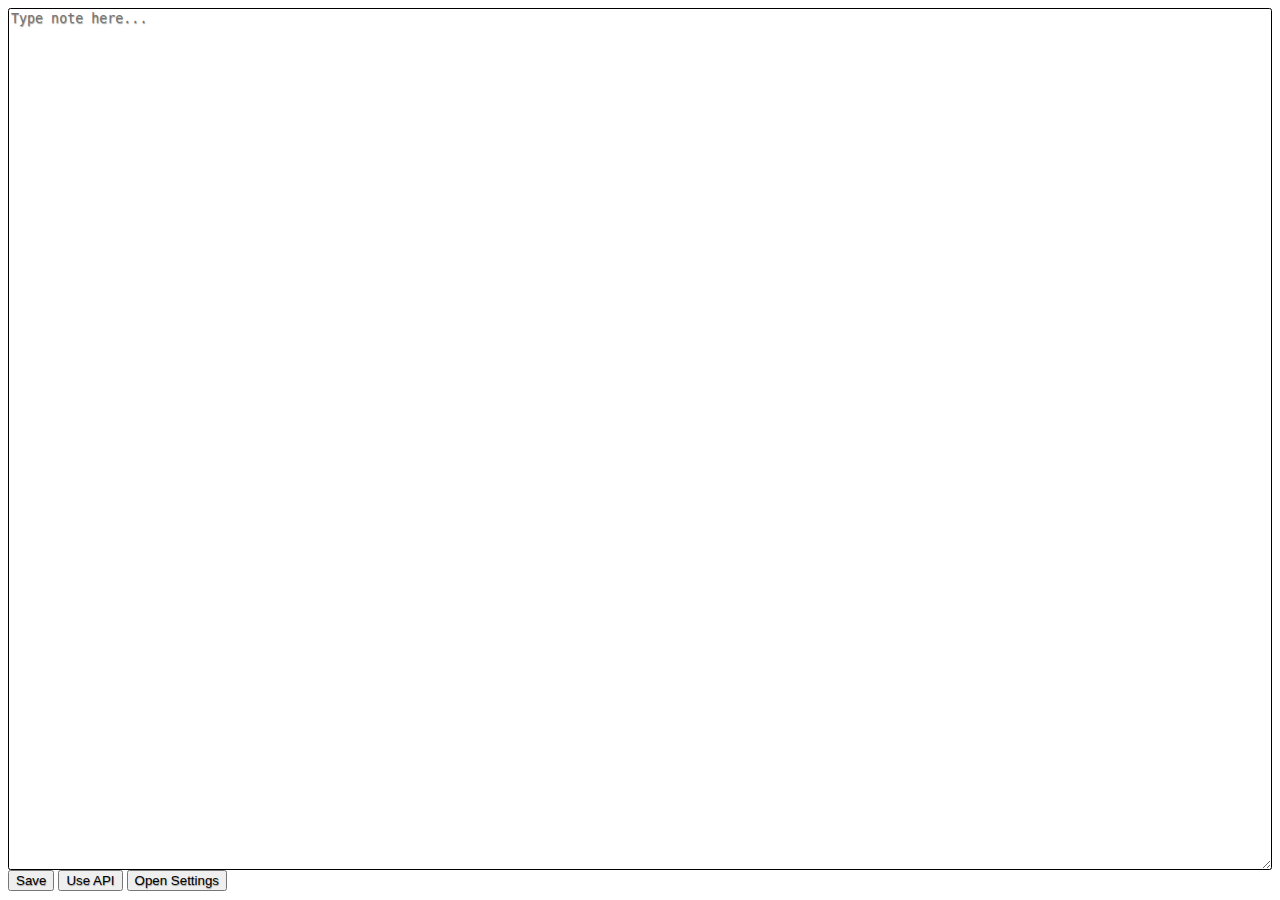
<file: index.html>
<html>
  <head>
    <meta charset="utf-8">
    <meta name="viewport" content="width=device-width">
    <meta property="og:title" content="Notepad">
    <meta property="og:site_name" content="Notepad">
    <meta property="og:description" content="A simple notepad with local/API saving">
    <meta property="og:type" content="website">
    <meta property="og:locale" content="en_US">
    <meta name="description" content="A simple notepad with local/API saving">
    <meta name="theme-color" content="#fff">
    <link rel="icon" href="favicon.png">
    <link rel="manifest" href="manifest.json">
    <link rel="stylesheet" href="index.css">
    <script src="Buffer.js"></script>
    <script src="index.js"></script>
    <title>Notepad</title>
  </head>
  <body>
    <noscript>
      <text style="font-family: monospace;">Please enable JavaScript for the page, This website cannot function without JavaScript.</text>
      <br>
    </noscript>
    <textarea id="noteArea" placeholder="Type note here..."></textarea>
    <br>
    <button id="saveBtn">Save</button>
    <button id="switchBtn">Use API</button>
    <button id="settingsBtn">Open Settings</button>
    <script>onLoad()</script>
  </body>
</html>
</file>
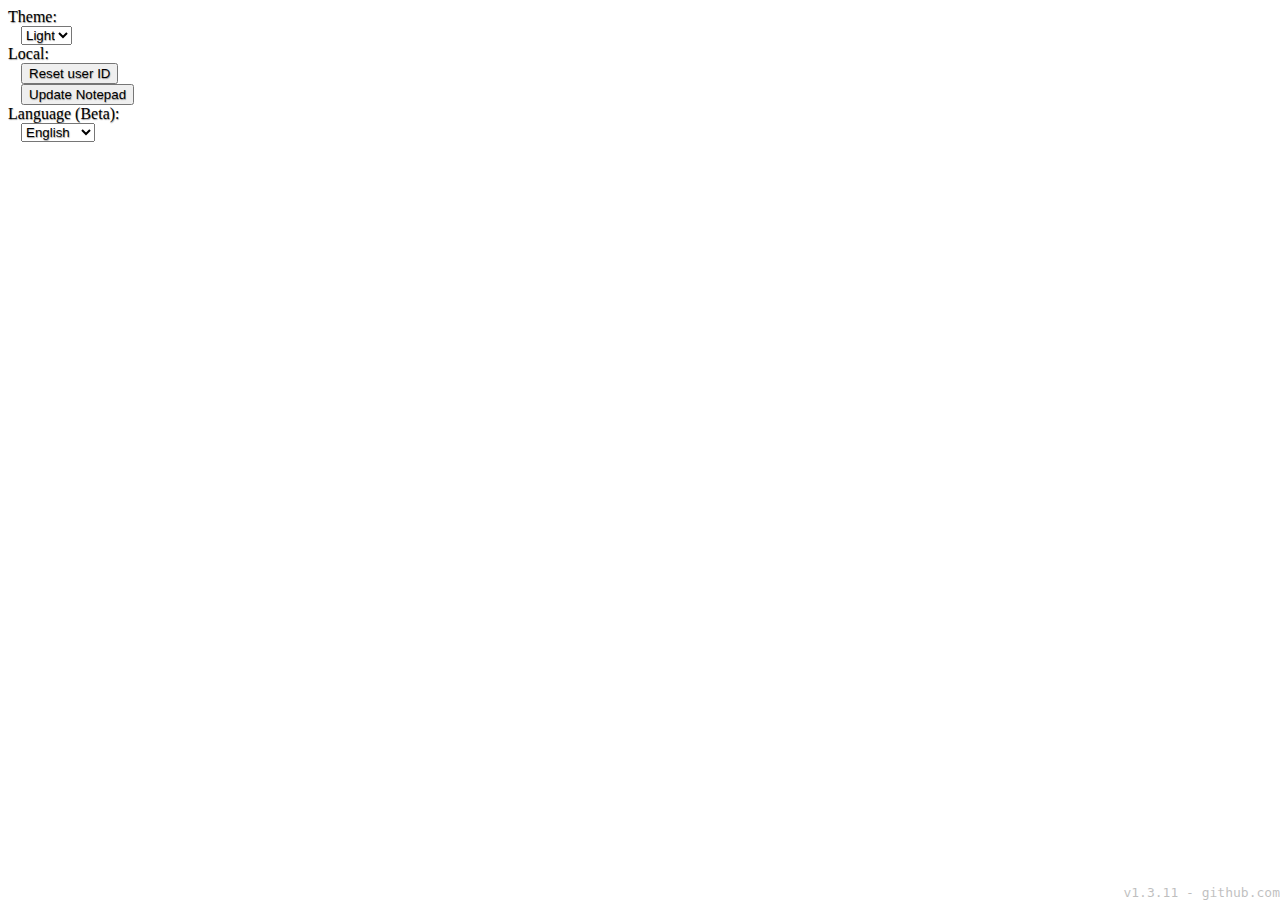
<file: options.html>
<html lang="en-US">
  <head>
    <meta name="google-site-verification" content="Mr7RLiKGa2iySBOLk57_iUAXZP6QZLIipb3F1cKqlqo">
    <meta charset="utf-8">
    <meta name="viewport" content="width=device-width">
    <meta property="og:site_name" content="Notepad">
    <meta property="og:url" content="https://notepad.daisydogs07.repl.co/options">
    <meta property="og:title" content="Notepad Options">
    <meta property="og:description" content="Options for the Notepad">
    <meta property="og:type" content="website">
    <meta property="og:image:url" content="https://notepad.daisydogs07.repl.co/favicon.png">
    <meta property="og:locale" content="en_US">
    <meta name="description" content="Options for the Notepad">
    <meta name="theme-color" content="#ffffff">
    <link rel="search" href="/sitemap.xml" type="application/opensearchdescription+xml">
    <link rel="apple-touch-icon" href="/favicon.png">
    <link rel="manifest" href="/manifest.json">
    <link rel="canonical" href="https://notepad.daisydogs07.repl.co">
    <link rel="shortcut icon" href="/favicon.png">
    <style>#text {
  text-shadow: 0.5px 0.5px 1px #999;
}
#themeSelect {
  text-shadow: 0.5px 0.5px 1px #999;
}
#reset_id {
  text-shadow: 0.5px 0.5px 1px #999;
}
#reset_cache {
  text-shadow: 0.5px 0.5px 1px #999;
}
#langSelect {
  text-shadow: 0.5px 0.5px 1px #999;
}</style>
    <script>if (!localStorage.options)
  localStorage.options = '{"theme":"light","language":"English"}';
let o = JSON.parse(localStorage.options);
setInterval(() => {
  try {
    o = JSON.parse(localStorage.options);
  } catch (e) {}
}, 500);
function updateLang(language = o.language) {
  switch (language) {
    case 'English':
      document.body.parentElement.lang = 'en-US';
      break;
    case 'Espanol':
      document.body.parentElement.lang = 'es';
      break;
    case 'Francais':
      document.body.parentElement.lang = 'fr';
      break;
  }
}
function getText(text) {
  let res;
  switch (document.body.parentElement.lang) {
    case 'es':
      res = {
        "Theme:": "Tema:",
        Light: "Luz",
        Dark: "Oscuro",
        "Reset user ID": "Restablecer el ID de usuario",
        "Update Notepad": "Actualizar el Bloc de notas",
        "Language (Beta):": "Idioma (Beta):",
      }[text];
      break;
    case 'fr':
      res = {
        "Theme:": "Thème:",
        Light: "Lumière",
        Dark: "Obscur",
        "Reset user ID": "Réinitialiser l'ID utilisateur",
        "Update Notepad": "Mise à jour du bloc-notes",
        "Language (Beta):": "Langue (Bêta):"
      }[text];
      break;
  }
  return res || text;
}
function updateText(language) {
  updateLang(language);
  text[0].innerHTML = getText('Theme:');
  themeSelect.options[0].innerHTML = getText('Light');
  themeSelect.options[1].innerHTML = getText('Dark');
  reset_id.innerHTML = getText('Reset user ID');
  reset_cache.innerHTML = getText('Update Notepad');
  text[2].innerHTML = getText('Language (Beta):');
}
function options() {
  if (o.theme === 'dark') {
    themeSelect.value = getText('Dark');
    [
      text[0],
      text[1],
      text[2]
    ].forEach(t => t.style = 'font-size: 16px; color: #FFF; text-shadow: 0.5px 0.5px 1px #666;');
    [
      themeSelect,
      reset_id,
      reset_cache,
      langSelect
    ].forEach(b => b.style = 'margin-left: 13px; color: #FFF; background-color: #000; text-shadow: 0.5px 0.5px 1px #666;');
    version.style.color = '#FFF';
    document.body.style.backgroundColor = '#000';
  }
  ononline = () => {
    reset_cache.disabled = false;
  };
  onoffline = () => {
    reset_cache.disabled = true;
  };
  if (!navigator.onLine)
    onoffline();
  reset_id.onclick = () => localStorage.removeItem('userID');
  reset_cache.onclick = () => caches.delete('Notepad')
    .then(() => caches.open('Notepad'))
    .then(cache => cache.addAll([
      '/',
      '/options',
      '/manifest.json',
      '/favicon.png'
    ]))
    .catch(() => alert('Update failed.'));
  themeSelect.onchange = () => {
    if (themeSelect.value === getText('Dark')) {
      if (o.theme === 'light') {
        localStorage.options = `{"theme":"dark","language":"${o.language}"}`;
        [
          text[0],
          text[1],
          text[2]
        ].forEach(t => t.style = 'font-size: 16px; color: #FFF; text-shadow: 0.5px 0.5px 1px #666;');
        [
          themeSelect,
          reset_id,
          reset_cache,
          langSelect
        ].forEach(b => b.style = 'margin-left: 13px; color: #FFF; background-color: #000; text-shadow: 0.5px 0.5px 1px #666;');
        version.style.color = '#FFF';
        document.body.style.backgroundColor = '#000';
      }
    }
    if (themeSelect.value === getText('Light')) {
      if (o.theme === 'dark') {
        localStorage.options = `{"theme":"light","language":"${o.language}"}`;
        [
          text[0],
          text[1],
          text[2]
        ].forEach(t => t.style = 'font-size: 16px;');
        [
          themeSelect,
          reset_id,
          reset_cache,
          langSelect
        ].forEach(b => b.style = 'margin-left: 13px;');
        version.style.color = null;
        document.body.style.backgroundColor = null;
      }
    }
  }
  langSelect.onchange = () => {
    localStorage.options = `{"theme":"${o.theme}","language":"${langSelect.value}"}`;
    updateText(langSelect.value);
  }
  langSelect.value = o.language;
  updateText();
  onstorage = e => {
    if (e.key === 'options') {
      o = JSON.stringify(e.newValue);
      updateText(o.language);
    }
  }
}</script>
    <title>Notepad Options</title>
  </head>
  <body>
    <text style="font-size: 16px;" id="text">Theme:</text>
    <br>
    <select id="themeSelect" style="margin-left: 13px;">
      <option name="Light">Light</option>
      <option name="Dark">Dark</option>
    </select>
    <br>
    <text style="font-size: 16px;" id="text">Local:</text>
    <br>
    <button style="margin-left: 13px;" id="reset_id">Reset user ID</button>
    <br>
    <button style="margin-left: 13px;" id="reset_cache">Update Notepad</button>
    <br>
    <text style="font-size: 16px;" id="text">Language (Beta):</text>
    <br>
    <select style="margin-left: 13px;" id="langSelect">
      <option name="English">English</option>
      <option name="Espanol">Espanol</option>
      <option name="Francais">Francais</option>
    </select>
    <text id="version" style="position: absolute; right: 0; bottom: 0; font-size: 13px; opacity: 0.25; font-family: monospace">v1.3.11 - github.com</text>
    <script>options()</script>
  </body>
</html>
</file>
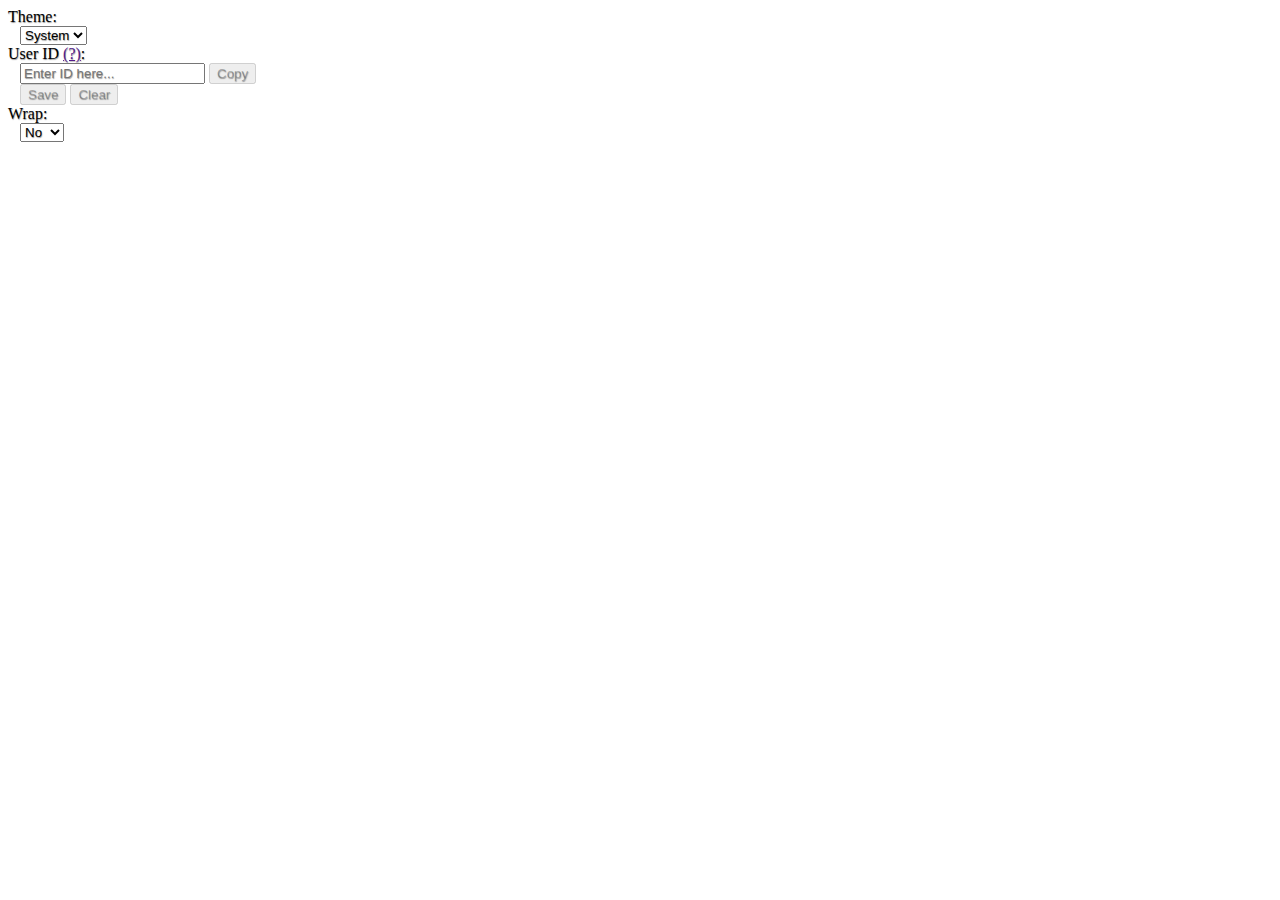
<file: settings.html>
<html>
  <head>
    <meta charset="utf-8">
    <meta name="viewport" content="width=device-width">
    <meta property="og:title" content="Notepad Settings">
    <meta property="og:site_name" content="Notepad">
    <meta property="og:description" content="Settings for the Notepad">
    <meta property="og:type" content="website">
    <meta property="og:locale" content="en_US">
    <meta name="description" content="Settings for the Notepad">
    <meta name="theme-color" content="#fff">
    <link rel="stylesheet" href="settings.css">
    <script src="settings.js"></script>
  </head>
  <body>
    <text>Theme:</text>
    <br>
    <select style="margin-left: 12px;" id="themeSelect">
      <option name="System">System</option>
      <option name="Light">Light</option>
      <option name="Dark">Dark</option>
    </select>
    <br>
    <text>User ID <a href="" title="Allows you to never lose your notes by saving it to a server">(?)</a>:</text>
    <br>
    <input style="margin-left: 12px;" id="IDInput" placeholder="Enter ID here..." type="password"></input>
    <button id="IDCopy">Copy</button>
    <br>
    <button style="margin-left: 12px;" id="IDSave">Save</button>
    <button id="IDClear">Clear</button>
    <br>
    <text>Wrap:</text>
    <br>
    <select style="margin-left: 12px;" id="wrapSelect">
      <option name="yes">Yes</option>
      <option name="no">No</option>
    </select>
    <script>onLoad()</script>
  </body>
</html>
</file>
<file: index.css>
body {
  transition: opacity 1.75s cubic-bezier(.5, 0, .5, 1);
}
body.dark {
  color: #fff;
  background-color: #000;
}
textarea {
  z-index: 1;
  position: relative;
  width: 100%;
  height: calc(100% - 22px);
  border: 1px solid #000;
  border-radius: 2.5px;
  text-shadow: .5px .5px 1px #999;
  transition: inherit;
}
textarea.dark {
  color: #fff;
  background-color: #000;
  border: 1px solid #fff;
  text-shadow: .5px .5px 1px #666;
}
button {
  z-index: 0;
  position: relative;
  text-shadow: .5px .5px 1px #999;
  transition: inherit;
}
button.dark {
  color: #fff;
  background-color: #000;
  text-shadow: .5px .5px 1px #666;
}
</file>
<file: settings.css>
body.dark {
  color: #fff;
  background-color: #000;
}

text {
  text-shadow: .5px .5px 1px #999;
}

text.dark {
  color: #fff;
  text-shadow: .5px .5px 1px #666;
}

input {
  text-shadow: .5px .5px 1px #999;
}

input.dark {
  color: #fff;
  background-color: #000;
  text-shadow: .5px .5px 1px #666;
}

select {
  text-shadow: .5px .5px 1px #999;
}

select.dark {
  color: #fff;
  background-color: #000;
  text-shadow: .5px .5px 1px #666;
}

button {
  text-shadow: .5px .5px 1px #999;
}

button.dark {
  color: #fff;
  background-color: #000;
  text-shadow: .5px .5px 1px #666;
}
</file>
